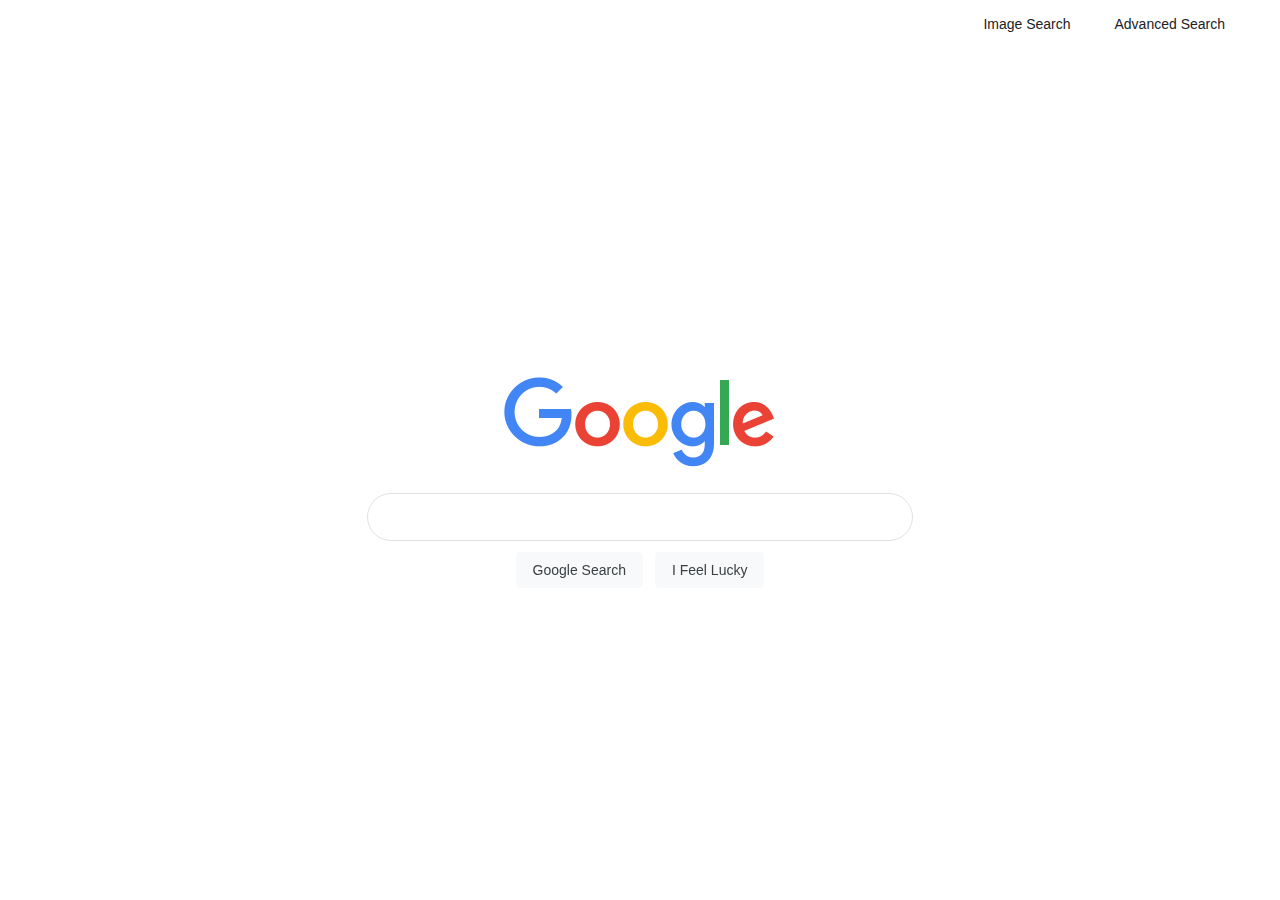
<file: index.html>
<!DOCTYPE html>
<html lang="en">
    <link rel="stylesheet" href="style.css">
    <head>
        <title>Search</title>
       
    </head>
    
    <body>
        <div class="header">
            <a href="image.html"> Image Search </a>      <a href="advanced.html"> Advanced Search</a>

        </div>
        <div class="container">
            <div class="main">
                <img src="googlelogo.png" alt="Google">
                <form class = "sform" action="https://www.google.com/search">
                    <input class ="searchtext" type="text" name="q">
                    <input class = "searchbutton" type="submit" value="Google Search">
                    <input class = "luckybutton" type="submit" name="btnI" value="I Feel Lucky">

                </form>

            </div>
          </div>
    </body>
</html>
</file>
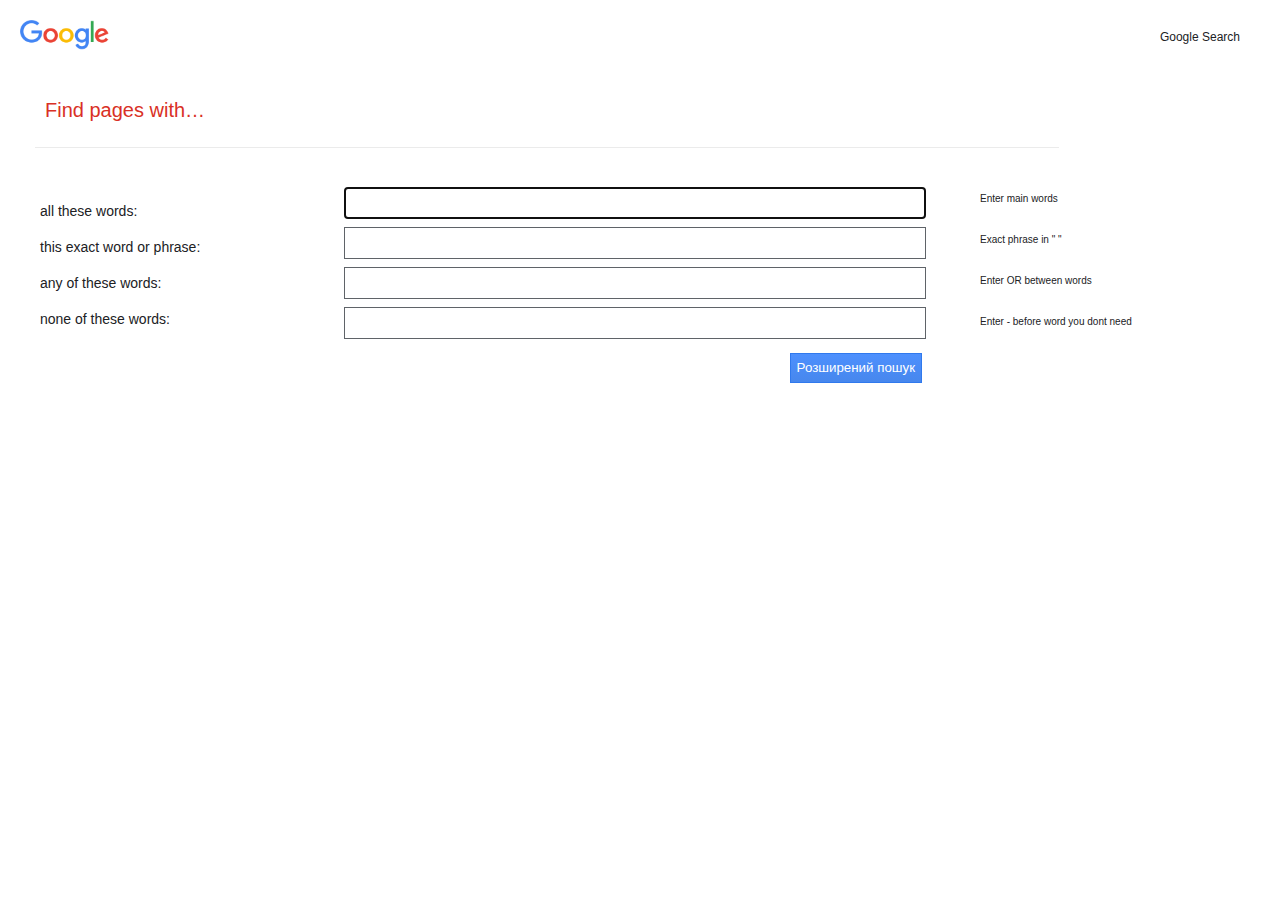
<file: advanced.html>
<!DOCTYPE html>
<html lang="en">
    <link rel="stylesheet" href="style.css">
    <head>
        <title>Search</title>
       
    </head>
    
    <body>
        <div class="aheader">
            <div class="lhead">
                <a href="index.html"> 
                <img src="googlelogo.png" height="30px" alt="Google"></a>
            </div>
            <div class="rhead">
                           <a href="index.html"> Google Search</a>

            </div>

        </div>
        
        <div class="appbar">
            <label style="margin-left:10px">Find pages with…</label>
        </div>
        <div class="line"></div>
        

        <div class="aform">
            <div class="aleft">
               <p>all these words:</p>
               <p>this exact word or phrase:</p>
               <p>any of these words:</p>
               <p>none of these words:</p>
            </div>
            <div class="acenter">
                <form action="https://www.google.com/advanced_search">

                <input class="ainput" value="" autofocus="autofocus" id="all_words" name="as_q" type="text">
                <input class="ainput" value="" autofocus="autofocus" id="exact" name="as_epq" type="text">
                <input class="ainput" value="" autofocus="autofocus" id="anyword" name="as_oq" type="text">
                <input class="ainput" value="" autofocus="autofocus" id="nonewords" name="as_eq" type="text">
                <input class="abutton" value="Розширений пошук" type="submit">
                </form>
            </div>
            <div class="aright">
                <p>Enter main words</p>
                <p>Exact phrase in " "</p>
                <p>Enter OR between words</p>
                <p>Enter - before word you dont need</p>
             </div>
        </div>

    </body>
</html>
</file>
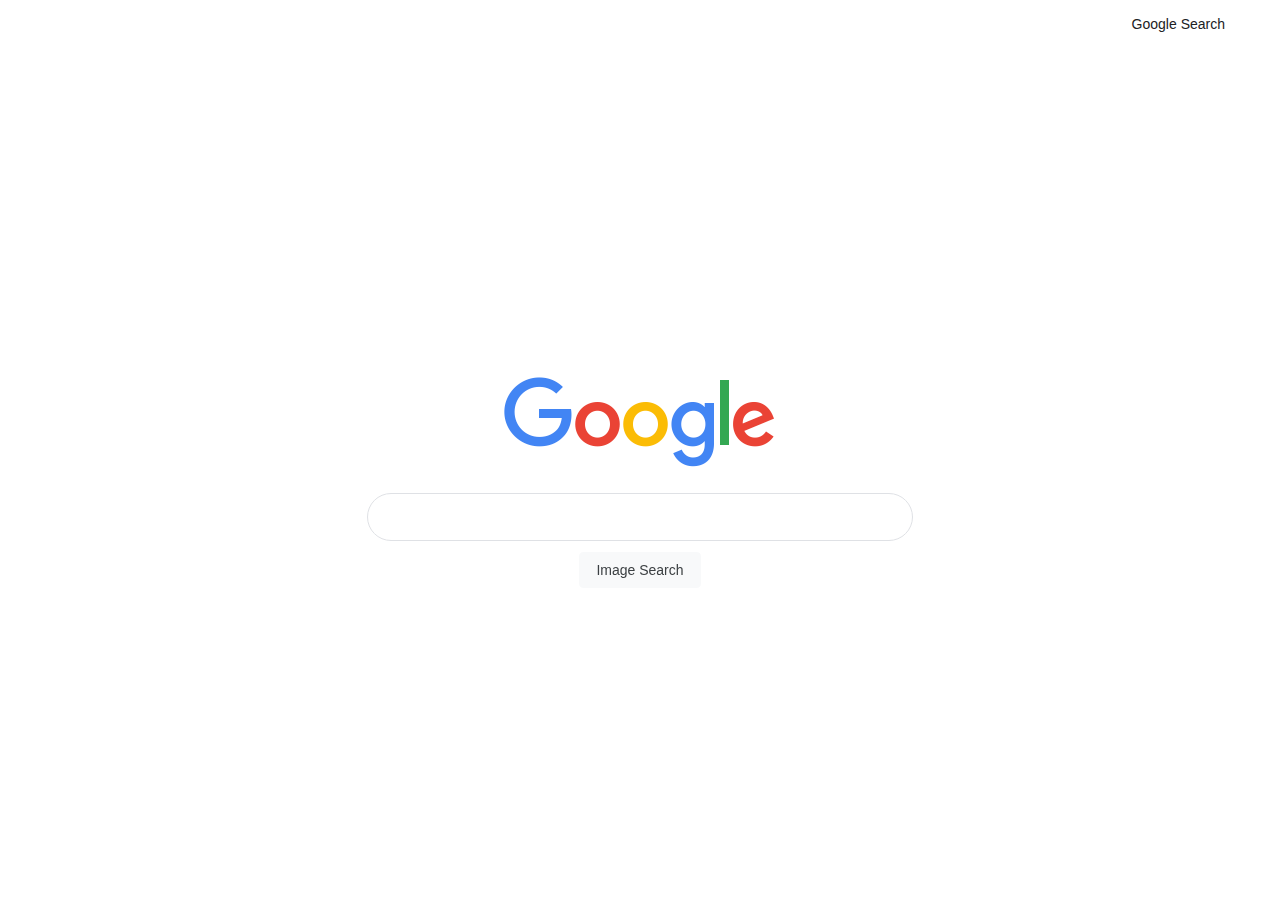
<file: image.html>
<!DOCTYPE html>
<html lang="en">
    <link rel="stylesheet" href="style.css">
    <head>
        <title>Search</title>
       
    </head>
    
    <body>
        <div class="header">
            <a href="index.html"> Google Search </a> 

        </div>
        <div class="container">
            <div class="main">
                <img src="googlelogo.png" alt="Google">
                <form class = "sform" action="https://www.google.com/images">
                    <input class ="searchtext" type="text" name="q">
                    <input class = "searchbutton" type="submit" value="Image Search">

                </form>

            </div>
          </div>
    </body>
</html>
</file>
<file: style.css>
body{
   
    margin: 0;
    padding: 0;

}

.appbar {
    font-family: arial,sans-serif;
    color: #d93025;
    font-size: 20px;
    margin: 25px 35px;
}
.line {
    width: 80%;
    margin: 25px 35px;
    border-bottom: 1px solid #ebebeb;

}
.adv {
    margin: 0;
    padding: 0;
    border: 0;
    font-weight: inherit;
    font-style: inherit;
    font-size: 100%;
    vertical-align: baseline;
    text-decoration: none;

}

.advitem {
    width: 100%;
    clear: both;
    margin: 0;
    padding: 0;
    border: 0;
    font-weight: inherit;
    font-style: inherit;
    font-size: 100%;
    vertical-align: baseline;
    text-decoration: none;
}

.header {
text-align: end;
    margin: 5px;
    padding: 10px;
    
}
.aheader {

        padding: 10px 10px;
        display: grid;
        grid-template-columns: repeat(2, 1fr);
        grid-template-rows: 1fr;
        grid-column-gap: 0px;
        grid-row-gap: 0px;
       
        
    }
.lhead{
 text-align: start;
 margin: 10px;
 align-items: center;
 align-self: center;

}
.rhead{
    text-align: end;
    padding-right: 40px;
    align-self: center;
    line-height: normal;
    padding-right: 15px;
    font-size: 14px;
    font-family: arial,sans-serif;
    color: #202124;
    font-size: 12px;

}

.rhead a {
    text-decoration: none;
    line-height: normal;
    padding-right: 15px;
    font-size: 14px;
    font-family: arial,sans-serif;
    color: #202124;
    font-size: 12px;
}
.header a {
    text-decoration: none;

    line-height: normal;
    padding-right: 15px;
    font-size: 14px;
    font-family: arial,sans-serif;
    color: #202124;
    
    
    
padding-right: 40px;
}


.container {  display: grid;
    justify-items: center;
    justify-content: center;
        
    position: fixed;
		width: 100%;
		height: 100%;
    grid-template-columns: 1fr 2fr 1fr;
    
    gap: 0px 0px;
    grid-auto-flow: row;
    grid-template-areas:
      
      ". main .";
}
     
  
  .main { grid-area: main;
    width: 100%; 
    justify-content: center;
    text-align: center;
    
    justify-self: center;  
    align-self: center;
}
.sform {
    text-align: center;
    margin: 10px;
    padding: 10px;
    justify-content: space-evenly;
}
.searchtext{
    display: flex;
    z-index: 3;
    height: 44px;
    background: #fff;
    border: 1px solid #dfe1e5;
    box-shadow: none;
    border-radius: 24px;
    margin: 0 auto;
    width: 638px;
    width: 90%;
    max-width: 584px;
}
.searchbutton {

    background-color: #f8f9fa;
    border: 1px solid #f8f9fa;
    border-radius: 4px;
    color: #3c4043;
    font-family: arial,sans-serif;
    font-size: 14px;
    margin: 11px 4px;
    padding: 0 16px;
    line-height: 27px;
    height: 36px;
    min-width: 54px;
    text-align: center;
    cursor: pointer;
    user-select: none;

}

.luckybutton {
    background-color: #f8f9fa;
    border: 1px solid #f8f9fa;
    border-radius: 4px;
    color: #3c4043;
    font-family: arial,sans-serif;
    font-size: 14px;
    margin: 11px 4px;
    padding: 0 16px;
    line-height: 27px;
    height: 36px;
    min-width: 54px;
    text-align: center;
    cursor: pointer;
    user-select: none;
    
}
  
.aform {
    padding: 10px;
        display: grid;
        grid-template-columns: 1fr 2fr 1fr;
        grid-template-rows: 1fr;
        grid-column-gap: 0px;
        grid-row-gap: 0px;
    width: 100%;
    align-self: flex-start;
    margin: 10px;
    
}

.aleft {
    background-color: rgb(255, 255, 255);
    font-size: 14px;
    font-family: arial,sans-serif;
    color: #202124;
    min-width: 220px;
}
.aleft p {
    margin: 20px;
}
.aright {
    background-color: rgb(255, 255, 255);
    font-size: 10px;
    font-family: arial,sans-serif;
    color: #202124;
    
}
.aright p {
    margin-bottom: 30px;
}

.aleft p {
    margin: 20px;
}
.acenter {
    width: 100%;
}

.ainput {

  
width: 90%;
text-align: left;

height: 28px;

margin: 4px;
vertical-align: middle;


background: #ffffff;
border: 1px solid #5f6368;
color: #bdc1c6;
}
.abutton {
    user-select:none;
    line-height:100%;
    height:30px;
    min-width:120px;
    float: right;
    margin: 10px 0;
    margin-right: 58px;

   
    background-color: #4d90fe;
    background-image: -webkit-linear-gradient(top,#4d90fe,#4787ed);
    background-image: -moz-linear-gradient(top,#4d90fe,#4787ed);
    background-image: -ms-linear-gradient(top,#4d90fe,#4787ed);
    background-image: -o-linear-gradient(top,#4d90fe,#4787ed);
    background-image: linear-gradient(top,#4d90fe,#4787ed);
    border: 1px solid #3079ed;
    color: #fff;

}
</file>
